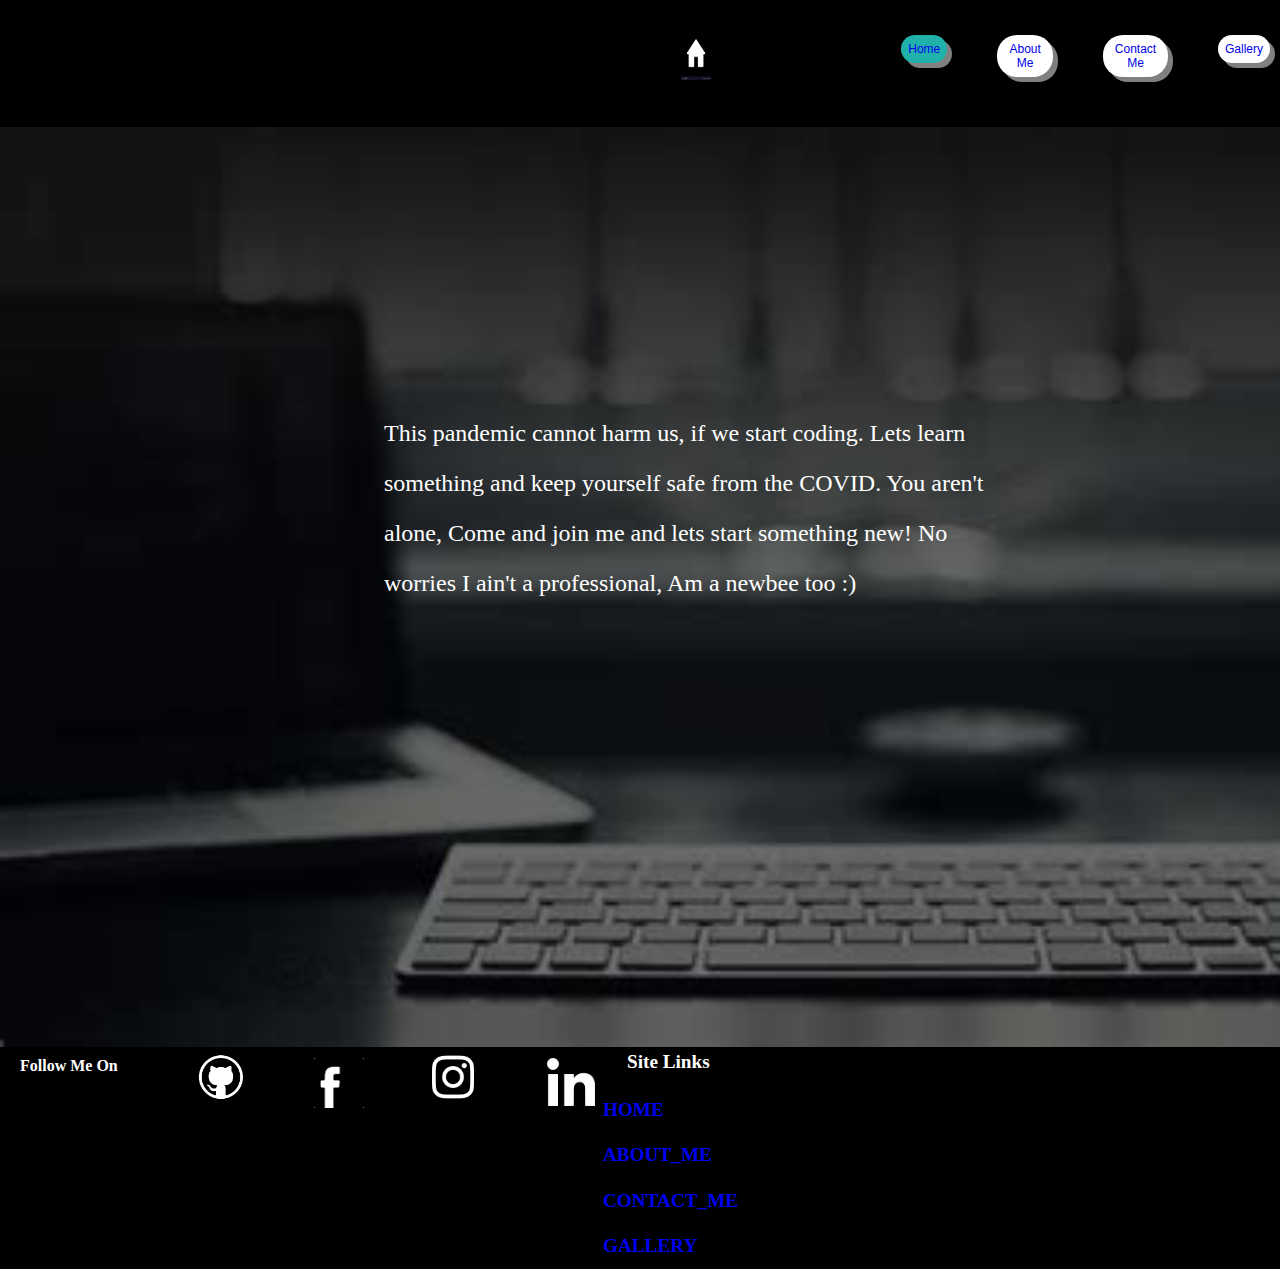
<file: index.html>
<!DOCTYPE html>
<html>
    <head>
        <title>html_assignment</title>
        <meta charset="UTF-8">
        <meta name="viewport" content="width=device-width, initial-scale=1.0, maximum-scale=1.0, user-scalable=no">

        <link href="./index.css" rel="stylesheet">
        
    </head>
    <body>
        <div class="navigation">
            <a class="home" href="index.html"><img id="home1" src="images/home.jpg"></a>
            <nav>
                <ul class="buttons">
                    
                    <li ><button id="home" ><a href="#" active >Home</a></button></li>
                    <li><button><a href="aboutme.html">About Me</a></button></li>
                    <li><button><a href="contactme.html">Contact Me</a></button></li>
                    <li><button><a href="gallery.html">Gallery</a></button></li>
                </ul>
            </nav>
        </div>
        <div class="main">
            <div class="code">            
                <p >This pandemic cannot harm us, if we start coding. Lets learn something and keep yourself
                safe from the COVID. You aren't alone, Come and join me and lets start something
                new! No worries I ain't a professional, Am a newbee too :)</p>
           
            </div>

        </div>
        <div class="footer">
            
            <ul class="social">
                <p class="p">Follow Me On</p>
                <li><a href="https://www.github.com/gadireddysowmya"><img src="images/git.png" id="git"></a></li>
                <li><a href="https://www.facebook.com/sowmi.gadi/"><img src="images/fb.png" id="fb"></a></li>
                <li><a href="https://www.instagram.com/sowmya_.reddy._/"><img src="images//insta.png" id="insta"></a></li>
                <li><a href="https://www.linkedin.com/in/ sowmya-gadireddy-8127661b4"><img src="images/in.png" id="in"></a></li>
            </ul>
            <ul class="links">
                <p class="p">Site Links</p>
                <li><a href="index.html">HOME</a></li>
                <li><a href="aboutme.html">ABOUT_ME</a></li>
                <li><a href="contactme.html">CONTACT_ME</a></li>
                <li><a href="gallery.html">GALLERY</a></li>
            </ul>
        </div>
    </body>
</html>
</file>
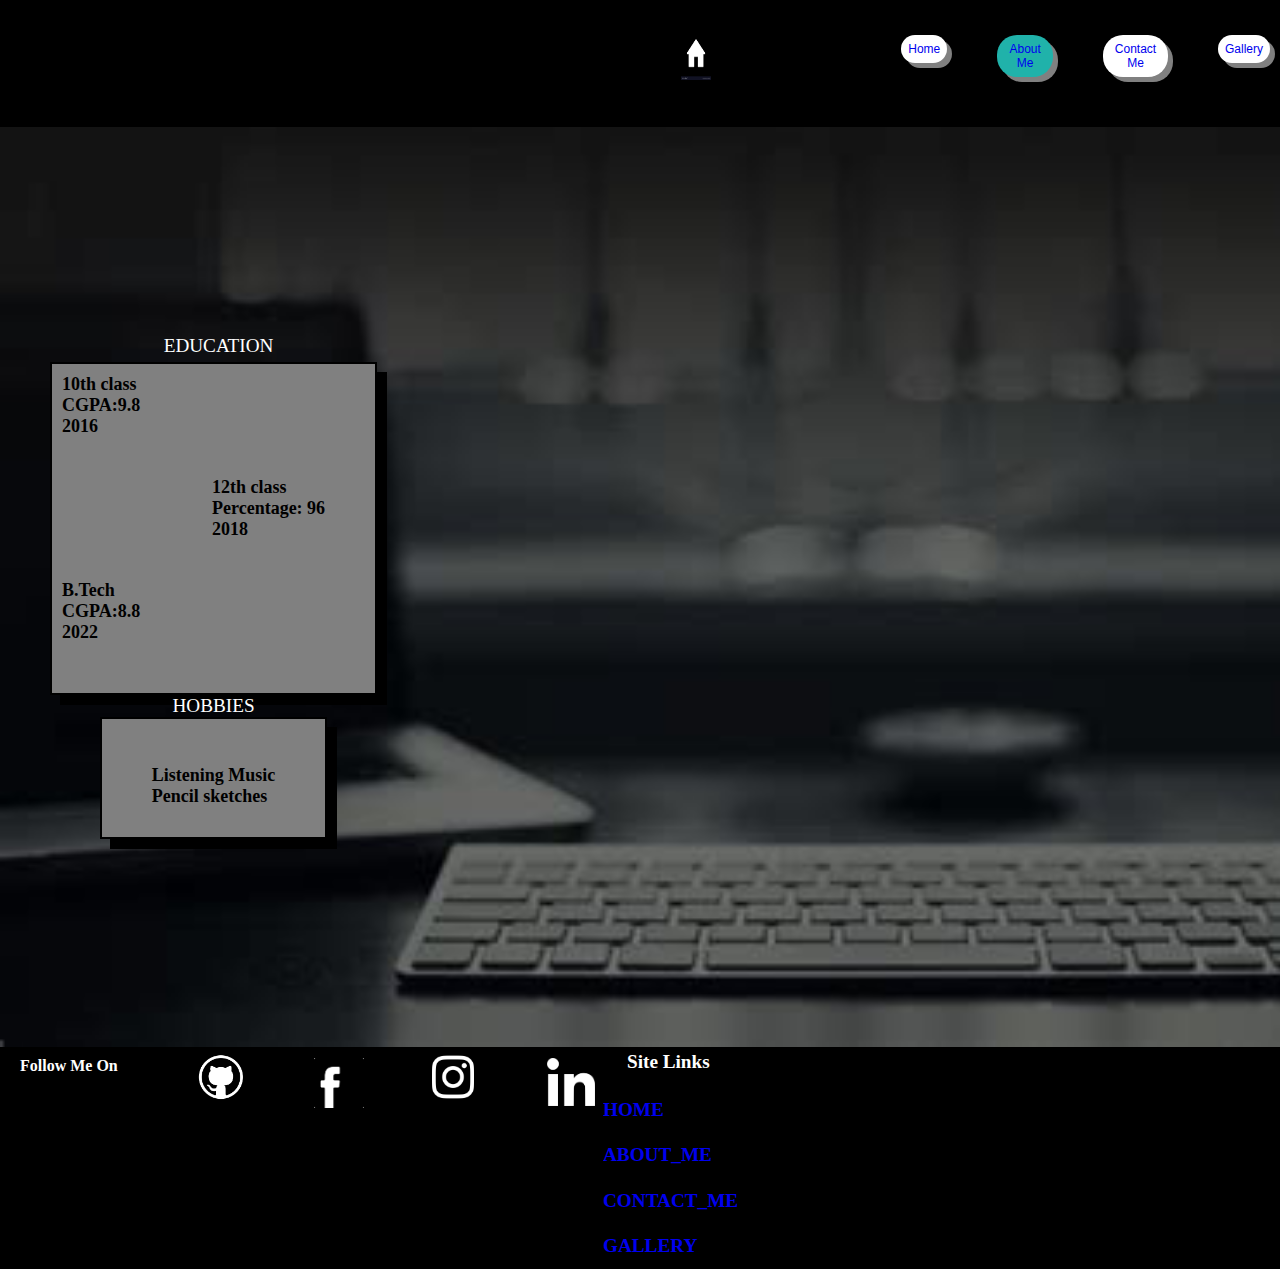
<file: aboutme.html>
<!DOCTYPE html>
<html>
    <head>
        <title>portfolio</title>
        <link href="./index.css" rel="stylesheet">
    </head>
    <body>
        <div class="navigation">
            <a class="home" href="index.html"><img id="home1" src="images/home.jpg"></a>
            <nav>
                <ul>
                    
                    <li ><button ><a href="index.html"  >Home</a></button></li>
                    <li><button id="home"><a href="#" active>About Me</a></button></li>
                    <li><button><a href="contactme.html">Contact Me</a></button></li>
                    <li><button><a href="gallery.html">Gallery</a></button></li>
                </ul>
            </nav>
        </div>
        <div class="main">           
            <div class="cards">
                
                <p ID="edu">EDUCATION</p>
                <div class="skl" id="skl">
                    
                    <div class="tenth">
                        <p>10th class <br> CGPA:9.8 <br> 2016</p>
                    </div>
                    <div class="inter">
                        <p>12th class <br> Percentage: 96 <br> 2018</p>
                    </div>
                    <div class="btech">
                        <p>B.Tech <br> CGPA:8.8 <br> 2022 </p>
                    </div>
                </div>
            
                <p ID="hob">HOBBIES</p>
                <div class="clg" id="clg">
                    <p> <br> Listening Music  <br> Pencil sketches</p>
                </div>
                
            </div>

        </div>
        <div class="footer">
            
            <ul class="social">
                <p class="p">Follow Me On</p>
                <li><a href="https://www.github.com/gadireddysowmya"><img src="images/git.png" id="git"></a></li>
                <li><a href="https://www.facebook.com/sowmi.gadi/"><img src="images/fb.png" id="fb"></a></li>
                <li><a href="https://www.instagram.com/sowmya_.reddy._/"><img src="images//insta.png" id="insta"></a></li>
                <li><a href="https://www.linkedin.com/in/ sowmya-gadireddy-8127661b4"><img src="images/in.png" id="in"></a></li>
            </ul>
            <ul class="links">
                <p class="p">Site Links</p>
                <li><a href="index.html">HOME</a></li>
                <li><a href="aboutme.html">ABOUT_ME</a></li>
                <li><a href="contactme.html">CONTACT_ME</a></li>
                <li><a href="gallery.html">GALLERY</a></li>
            </ul>
        </div>
    </body>
</html>
</file>
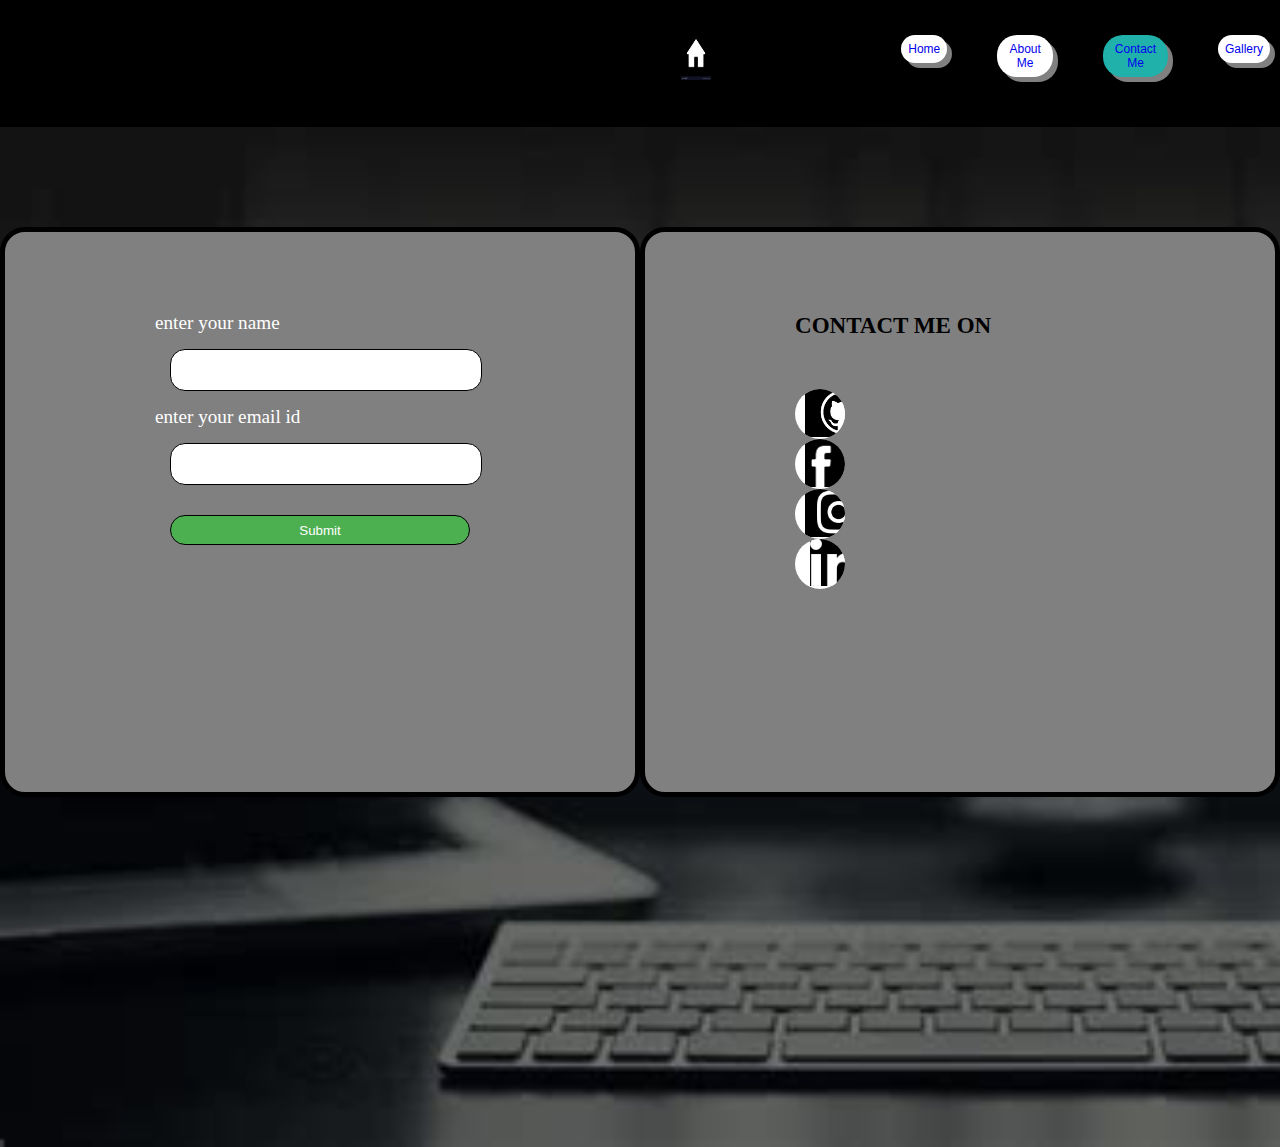
<file: contactme.html>
<!DOCTYPE html>
<html>
    <head>
        <title>portfolio</title>
        <link href="./index.css" rel="stylesheet">
        <script type="text/javascript" src="myscripts.js"></script>

    </head>
    <body>
        <div class="navigation">
            <a class="home" href="index.html"><img id="home1" src="images/home.jpg"></a>
            <nav>
                <ul>
                    
                    <li ><button ><a href="index.html" >Home</a></button></li>
                    <li><button><a href="aboutme.html">About Me</a></button></li>
                    <li><button id="home"><a href="#" active>Contact Me</a></button></li>
                    <li><button><a href="gallery.html">Gallery</a></button></li>
                </ul>
            </nav>
        </div>
            <div class="main" id="contacts">
                
                <form name="myForm" class="form" onsubmit="return validateForm(event)" method="post">

                    <label for="name" >enter your name</label>
                    <input type="text" name="fname" class="name">
                    <br>
                    <label for="email">enter your email id</label>
                    <input type="text" name="email" >
                    <input type="submit" class="submit" value="Submit">

                </form>
              
                <div class="contacts">
                    <p id="c"> CONTACT ME ON </p>
                    <div class="single-contact">
                        <div class="icon">
                            <a href="https://www.github.com/gadireddysowmya"><img src="images/git.png" id="git"></a>
                        </div>
                        
                    </div>
                
                    <div class="single-contact">
                        <div class="icon">
                            <a href="https://www.facebook.com/sowmi.gadi/"><img src="images/fb.png" id="fb"></a>
                        </div>
                        
                    </div>
                
                    <div class="single-contact">
                        <div class="icon">
                            <a href="https://www.instagram.com/sowmya_.reddy._/"><img src="images//insta.png" id="insta"></a>
                        </div>
                        
                    </div>
                
                    <div class="single-contact">
                        <div class="icon">
                            <a href="https://www.linkedin.com/in/ sowmya-gadireddy-8127661b4"><img src="images/in.png" id="in"></a>
                        </div>
                       
                    </div>
                
            </div>
        
    </body>
</html>
</file>
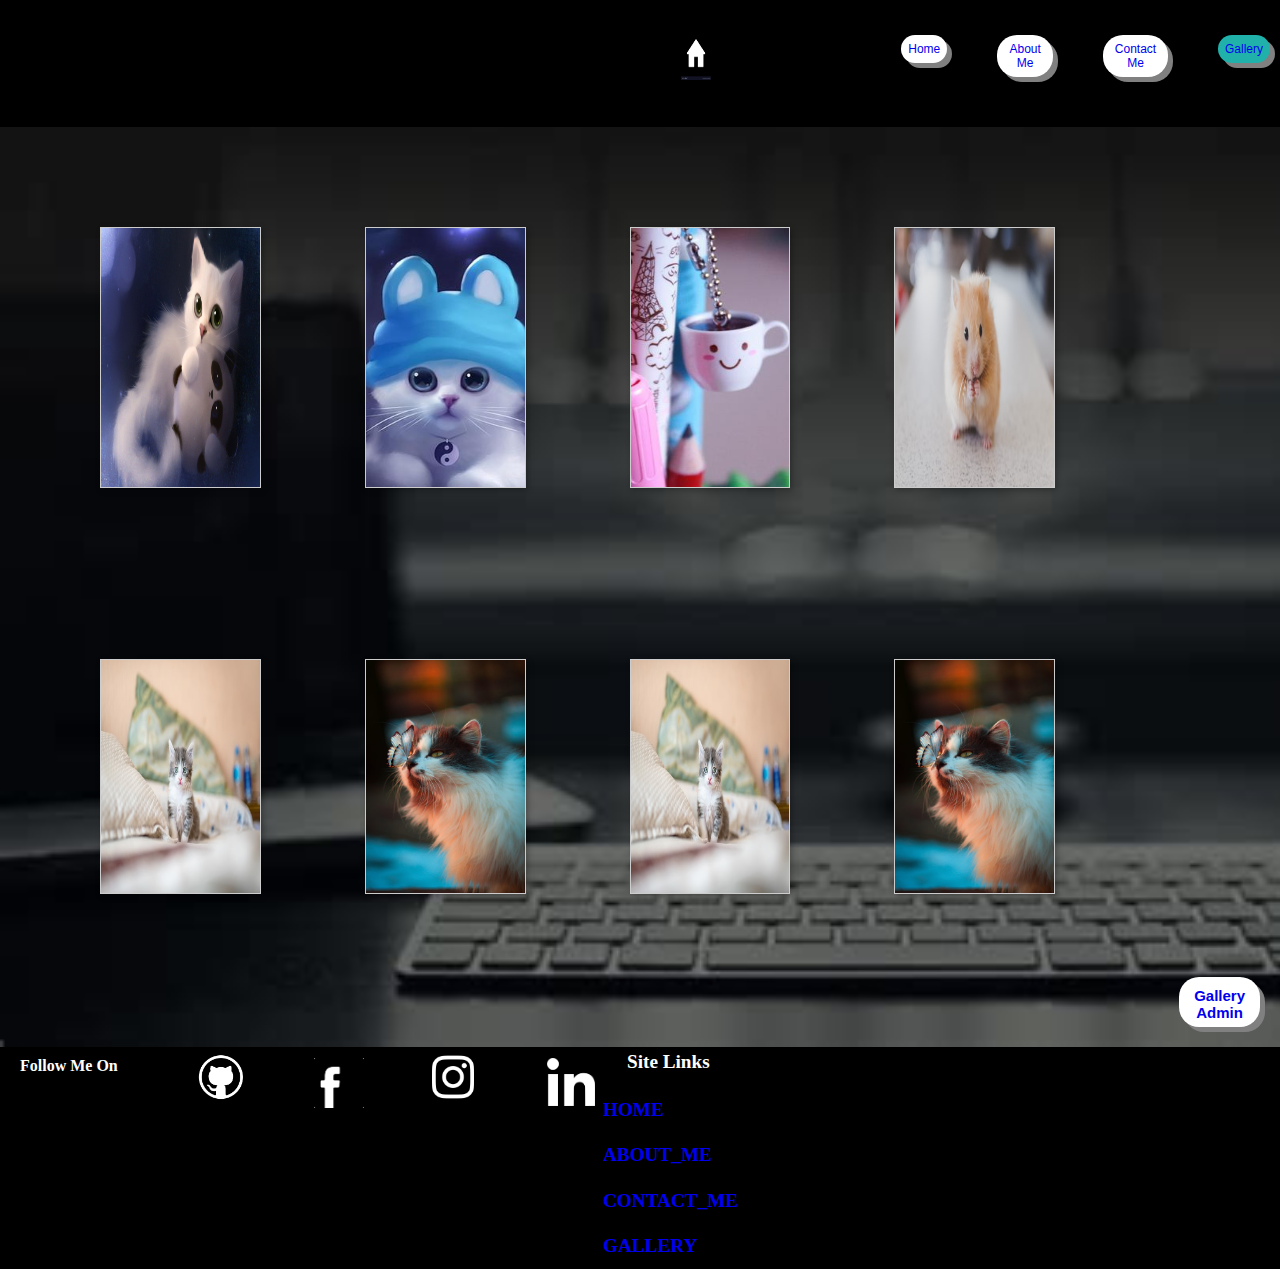
<file: gallery.html>
<!DOCTYPE html>
<html>
    <head>
        <title>portfolio</title>
        <link href="./index.css" rel="stylesheet">
        <script type="text/javascript" src="./gallery.js" ></script>
    </head>
    <body>
        <div class="navigation">
            <a class="home" href="index.html"><img id="home1" src="images/home.jpg"></a>
            <nav>
                <ul>
                    
                    <li ><button ><a href="index.html"  >Home</a></button></li>
                    <li><button><a href="aboutme.html">About Me</a></button></li>
                    <li><button><a href="contactme.html">Contact Me</a></button></li>
                    <li><button id="home"><a href="#" active>Gallery</a></button></li>
                </ul>
            </nav>
        </div>
        <div class="main">
            
            <div class="grid" id="container">  
                
            </div>
        
        
            <button class="galleryAdmin"><a href="./galleryAdmin.html" >Gallery Admin</a></button>
        </div>
        <div class="footer">
            
            <ul class="social">
                <p class="p">Follow Me On</p>
                <li><a href="https://www.github.com/gadireddysowmya"><img src="images/git.png" id="git"></a></li>
                <li><a href="https://www.facebook.com/sowmi.gadi/"><img src="images/fb.png" id="fb"></a></li>
                <li><a href="https://www.instagram.com/sowmya_.reddy._/"><img src="images//insta.png" id="insta"></a></li>
                <li><a href="https://www.linkedin.com/in/ sowmya-gadireddy-8127661b4"><img src="images/in.png" id="in"></a></li>
            </ul>
            <ul class="links">
                <p class="p">Site Links</p>
                <li><a href="index.html">HOME</a></li>
                <li><a href="aboutme.html">ABOUT_ME</a></li>
                <li><a href="contactme.html">CONTACT_ME</a></li>
                <li><a href="gallery.html">GALLERY</a></li>
            </ul>
        </div>
    </body>
</html>
</file>
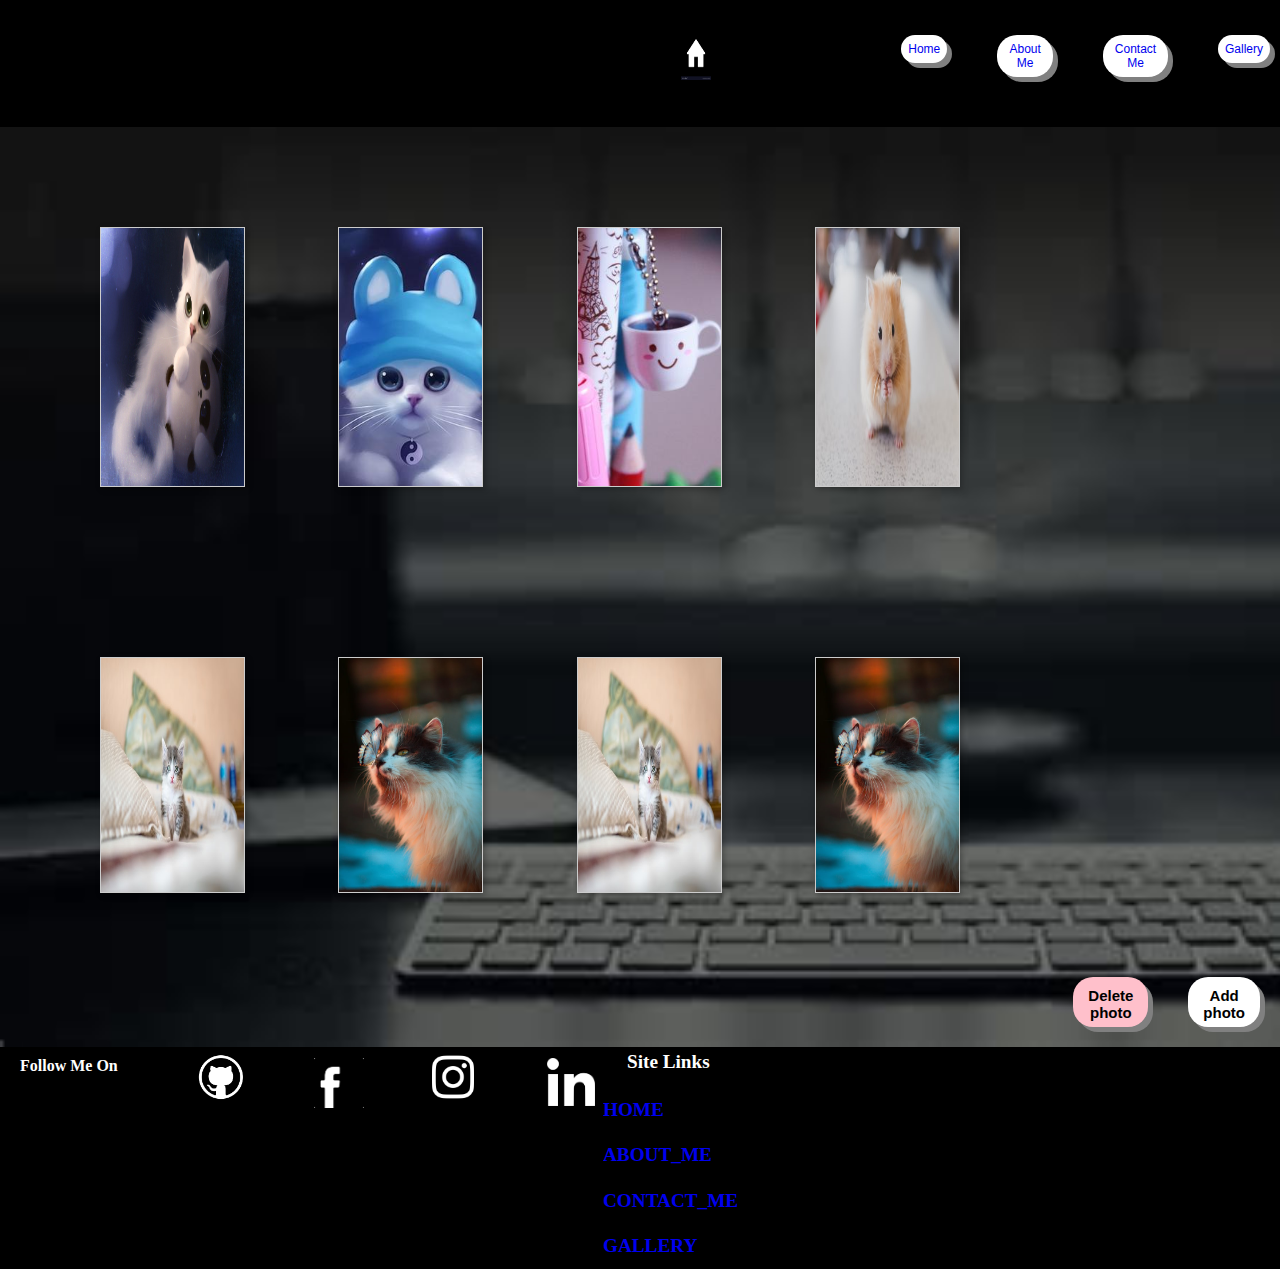
<file: galleryAdmin.html>
<!DOCTYPE html>
<html>
  <head>
    <title>portfolio</title>
    <link href="./index.css" rel="stylesheet" />
    <script type="text/javascript" src="./gallery.js"></script>
  </head>
  <body>
    <div class="navigation">
      <a class="home" href="index.html"
        ><img id="home1" src="images/home.jpg"
      /></a>
      <nav>
        <ul>
          <li>
            <button><a href="index.html">Home</a></button>
          </li>
          <li>
            <button><a href="aboutme.html">About Me</a></button>
          </li>
          <li>
            <button><a href="contactme.html">Contact Me</a></button>
          </li>
          <li>
            <button><a href="./gallery.html" active>Gallery</a></button>
          </li>
        </ul>
      </nav>
    </div>
    <div class="main" id="main">
      <div class="grid" id="container"></div>
      <button
        class="galleryAdmin"
        name="buttonStatus"
        onclick="deleteImage()"
        id="off"
      >
        Delete photo
      </button>
      <button class="galleryAdmin" onclick="showModal()">Add photo</button>
    </div>
    <div id="modal" class="modal-close">
      <span class="close">x</span>
      <form name="form" class="form" onsubmit="addImage(event)">
        <label for="name">enter name of image</label>
        <input type="text" name="name" id="name" class="name" />
        <br />
        <label for="url">enter url</label>
        <input type="text" name="url" class="url" id="url" /><br />
        <label for="description">enter description</label>
        <input
          type="text"
          name="description"
          id="description"
          class="description"
        /><br />
        <label for="date">enter upload date</label>
        <input type="date" name="date" class="date" id="date" />
        <div class="buttons">
          <button class="closeModal" onclick="closeModal(event)">exit</button>
          <input type="submit" class="submit" />
        </div>
      </form>
    </div>

    <div class="footer">
      <ul class="social">
        <p class="p">Follow Me On</p>
        <li>
          <a href="https://www.github.com/gadireddysowmya"
            ><img src="images/git.png" id="git"
          /></a>
        </li>
        <li>
          <a href="https://www.facebook.com/sowmi.gadi/"
            ><img src="images/fb.png" id="fb"
          /></a>
        </li>
        <li>
          <a href="https://www.instagram.com/sowmya_.reddy._/"
            ><img src="images//insta.png" id="insta"
          /></a>
        </li>
        <li>
          <a href="https://www.linkedin.com/in/ sowmya-gadireddy-8127661b4"
            ><img src="images/in.png" id="in"
          /></a>
        </li>
      </ul>
      <ul class="links">
        <p class="p">Site Links</p>
        <li><a href="index.html">HOME</a></li>
        <li><a href="aboutme.html">ABOUT_ME</a></li>
        <li><a href="contactme.html">CONTACT_ME</a></li>
        <li><a href="gallery.html">GALLERY</a></li>
      </ul>
    </div>
  </body>
</html>
</file>
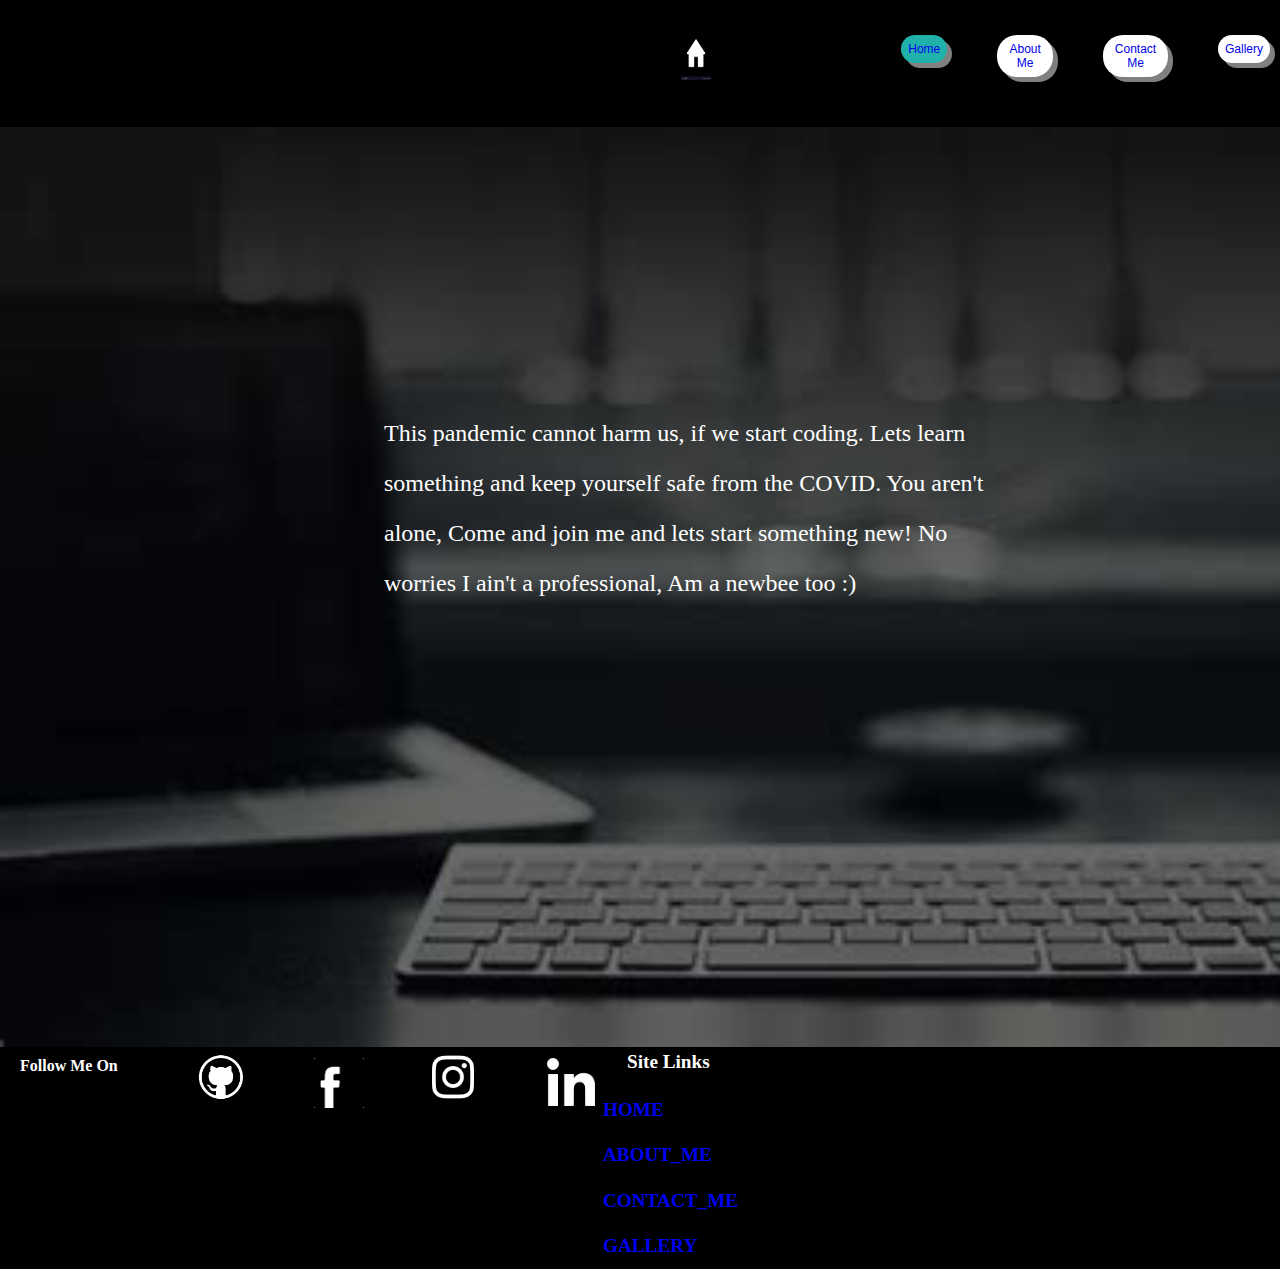
<file: home.html>
<!DOCTYPE html>
<html>
    <head>
        <title>html_assignment</title>
        <meta charset="UTF-8">
        <meta name="viewport" content="width=device-width, initial-scale=1.0, maximum-scale=1.0, user-scalable=no">

        <link href="./index.css" rel="stylesheet">
    </head>
    <body>
        <div class="navigation">
            <a class="home" href="home.html"><img id="home1" src="images/home.jpg"></a>
            <nav>
                <ul class="buttons">
                    
                    <li ><button id="home" ><a href="#" active >Home</a></button></li>
                    <li><button><a href="aboutme.html">About Me</a></button></li>
                    <li><button><a href="contactme.html">Contact Me</a></button></li>
                    <li><button><a href="gallery.html">Gallery</a></button></li>
                </ul>
            </nav>
        </div>
        <div class="main">
            <div class="code">            
                <p >This pandemic cannot harm us, if we start coding. Lets learn something and keep yourself
                safe from the COVID. You aren't alone, Come and join me and lets start something
                new! No worries I ain't a professional, Am a newbee too :)</p>
           
            </div>

        </div>
        <div class="footer">
            
            <ul class="social">
                <p class="p">Follow Me On</p>
                <li><a href="https://www.github.com/gadireddysowmya"><img src="images/git.png" id="git"></a></li>
                <li><a href="https://www.facebook.com/sowmi.gadi/"><img src="images/fb.png" id="fb"></a></li>
                <li><a href="https://www.instagram.com/sowmya_.reddy._/"><img src="images//insta.png" id="insta"></a></li>
                <li><a href="https://www.linkedin.com/in/ sowmya-gadireddy-8127661b4"><img src="images/in.png" id="in"></a></li>
            </ul>
            <ul class="links">
                <p class="p">Site Links</p>
                <li><a href="home.html">HOME</a></li>
                <li><a href="aboutme.html">ABOUT_ME</a></li>
                <li><a href="contactme.html">CONTACT_ME</a></li>
                <li><a href="gallery.html">GALLERY</a></li>
            </ul>
        </div>
    </body>
</html>
</file>
<file: index.css>
body {
  margin: 0;
}
button {
  margin: 20px;
  border-radius: 20px;
  font-size: 15px;
  padding: 10px 15px;
  border: none;
  text-decoration: none;
  background-color: white;
  box-shadow: 5px 5px grey;
}
#home1 {
  height: 50px;
  padding: 30px 10px;
  padding-right: 1000px;
}
button:hover {
  background-color: gold;
  transform: scale(1.2);
}
.navigation {
  background-color: black;
  height: 120px;
  display: flex;
  flex-direction: row;
  justify-content: space-between;
  justify-content: flex-end;
}

#home {
  background-color: lightseagreen;
  color: black;
}
#home:hover {
  background-color: gold;
  transform: scale(1.2);
}
a {
  text-decoration: none;
}
ul {
  list-style: none;
  margin: 0;
  padding: 0;
}
li {
  display: inline-block;

  padding-top: 20px;
}
.main {
  margin: 0;
  background-image: url(images/unnamed.jpg);
  height: 920px;
  background-size: cover;
  color: white;
  display: flex;
}

p {
  margin: 0;
  transform: scale(1) !important;
}
.social :hover {
  transform: scale(1.2);
  transition: 400ms;
}
.footer {
  background-color: black;
  height: 300px;
  color: white;
  font-size: large;
  font-weight: bold;
  display: flex;
  flex-direction: row;
  justify-content: space-around;
  margin-bottom: 0;
}
#git {
  height: 50px !important;
  padding: 5px 10px;
}
#insta {
  height: 50px !important;
  padding: 5px 10px;
}
#fb {
  height: 50px !important;
  padding: 11px 10px;
}
#in {
  height: 48px;
  padding: 11px 15px;
}
.p {
  padding: 20px;
  padding-top: 40px;
}
.code {
  padding: 100px;
  height: 150px;
  line-height: 50px;
  width: 50%;
  font-family: "Gill Sans", "Gill Sans MT", Calibri, "Trebuchet MS", sans-serifq;
  font-size: x-large;
  font-weight: 300px;
  position: relative;
  top: 25%;
  left: 20%;
  box-shadow: 5px 5px dark;
}
#contacts {
  display: flex;
  flex-direction: row;
  padding-top: 100px;
  justify-content: space-around;
  align-content: center;
}
.links {
  display: flex;
  flex-direction: column;
  justify-content: flex-start;
  transform: scale(1.2);
}

.icon {
  top: 0px;
  left: 0px;
  width: 50px !important;
  height: 50px !important;
  border-radius: 25px;
  display: flex;

  justify-content: space-around;
  align-items: center;
  overflow: hidden;
  background-color: white;
}
.icon:hover {
  transform: scale(1.2);
}

.single-contact .icon {
  cursor: pointer;
}
.single-contact:hover .icon-expanded {
  width: 200px;
  cursor: pointer;
}

.single-contact {
  position: relative;
  transition: 1s;
}

.c {
  border: 2px solid black;
}
.cards {
  display: flex;
  flex-direction: column;
  justify-content: center;
  align-items: center;
}
#clg {
  margin-left: 1000px;
}
#c {
  padding-bottom: 50px;
  font-size: larger;
  text-shadow: yellow;
  color: black;
  font-weight: bold;
}
.skl {
  padding: 50px;
  background-color: grey;
  margin: 10px;
  margin-top: 5px;
  margin-left: 30px;
  color: black;
  font-weight: bolder;
  font-size: large;
  border: 2px solid black;
  box-shadow: 10px 10px black;
}
.inter {
  padding-left: 150px;
  padding-top: 40px;
  color: black;
}
#edu {
  font-size: larger;
  color: white;
  padding-bottom: 0px;
  padding-left: 300px;
}

#skills {
  font-size: larger;
  color: white;
  padding-bottom: 0px;
  padding-left: 1000px;
}

#hob {
  padding-left: 1000px;
  padding-bottom: 0px;
  font-size: larger;
  color: white;
}
.clg {
  padding: 25px 50px 30px 50px;
  background-color: grey;
  color: black;
  font-weight: bolder;
  font-size: large;
  border: 2px solid black;
  box-shadow: 10px 10px black;
}
.btech {
  background-color: grey;
  padding-top: 40px;
  color: black;
}
.grid {
  display: grid;
  padding-left: 100px;
  padding-top: 100px;
  grid-template-columns: 1fr 1fr 1fr 1fr;
  align-items: stretch;
}
button:active {
  background-color: pink !important;
}
.grid img {
  border: 1px solid #ccc;
  box-shadow: 2px 2px 6px 0px rgba(0, 0, 0, 0.3);
  width: 60%;
  height: 60%;
}
@media screen and (max-width: 700px) {
  .code {
    display: flex;
    flex-direction: column;
    justify-content: space-evenly;
    align-items: center;
    padding: 4vw 10vw;
  }
  .navigation {
    width: 100%;
    height: 50%;
    flex-direction: row;
  }
  .footer {
    width: 100%;
    height: 90%;
    background-color: black;
  }
  ul {
    width: 100%;
    display: flex;
    justify-content: space-between;
    margin-bottom: 20px;
    padding: 10px 10px;
    transform: none;
  }
  #home1 {
    height: 50px;
    padding: 30px 10px;
    padding-right: 100px;
  }
  .social {
    display: flex;
    flex-direction: row;
    font-size: medium;
    padding: 0;
  }
  .social li {
    padding: 20px 0;
  }
  .navigation button {
    font-size: 12px;
    padding: 7px 7px;
  }
  .navigation li {
    padding-top: 5px;
    padding-left: 10px;
  }
  .links {
    display: flex;
    flex-direction: column;
    font-size: medium;
    padding-left: 50px;
  }
  .p {
    padding-top: 10px;
    padding-bottom: 2px;
  }
  .cards {
    padding-left: 50px;
  }
  #skills {
    padding-left: 100px;
    font-weight: bold;
  }
  .skills {
    float: right;
    padding: 80px;
    margin-top: 20px;
    background-color: grey;
    margin-left: 100px;
    color: black;
    font-weight: bolder;
    font-size: large;
    border: 2px solid black;
    box-shadow: 10px 10px black;
  }
  #home1 {
    padding-left: 500px;
  }

  .skl {
    padding-top: 10px;
    padding-left: 10px;
    background-color: grey;
    margin: 0;
    margin-top: 5px;
    color: black;
    font-weight: bolder;
    font-size: large;
    border: 2px solid black;
    box-shadow: 10px 10px black;
  }
  #edu {
    padding-left: 70px;
    margin-left: 100px;
  }
  #hob {
    padding-left: 0;
  }
  #clg {
    margin-left: 0px;
  }
  .navigation .home {
    padding-left: 800px;
  }
}
.contacts {
  padding: 80px;
  padding-left: 150px;
  font-size: larger;
  background-color: grey;
  width: 400px;
  height: 400px;
  border-radius: 25px;
  border: 5px solid black;
  position: relative;
}
.form {
  height: 400px;
  padding: 80px;
  padding-left: 150px;
  font-size: larger;
  background-color: grey;
  width: 400px;
  border-radius: 25px;
  border: 5px solid black;
}
.form input {
  border-radius: 15px;
  width: 300px;
  height: 30px;
  padding: 5px;
  margin: 15px;
  border: 1px solid black;
}
@media screen and (max-width: 1600px) {
  #home1 {
    height: 50px;
    padding: 30px 10px;
    padding-right: 150px;
  }
  .code {
    display: flex;
    flex-direction: column;
    justify-content: space-evenly;
    align-items: center;
    padding: 4vw 10vw;
  }
  .navigation {
    width: 100%;
    height: 50%;
    flex-direction: row;
  }
  .footer {
    width: 100%;
    height: 90%;
    background-color: black;
  }
  ul {
    width: 100%;
    display: flex;
    justify-content: space-between;
    margin-bottom: 20px;
    padding: 10px 10px;
    transform: none;
  }
  #home1 {
    width: 30px;

    padding-left: 1000px;
  }
  .social {
    display: flex;
    flex-direction: row;
    font-size: medium;
    padding: 0;
  }
  .social li {
    padding: 0px 0;
  }
  .navigation button {
    font-size: 12px;
    padding: 7px 7px;
  }
  .navigation li {
    padding-top: 5px;
    padding-left: 10px;
  }
  .links {
    display: flex;
    flex-direction: column;
    font-size: medium;
    padding-left: 50px;
  }
  .p {
    padding-top: 10px;
    padding-bottom: 2px;
  }
  .cards {
    padding-left: 50px;
  }

  #skills {
    padding-left: 100px;
    font-weight: bold;
  }
  .skills {
    float: right;
    padding: 80px;
    margin-top: 20px;
    background-color: grey;
    margin-left: 100px;
    color: black;
    font-weight: bolder;
    font-size: large;
    border: 2px solid black;
    box-shadow: 10px 10px black;
  }

  .skl {
    padding-top: 10px;
    padding-left: 10px;
    background-color: grey;
    margin: 0;
    margin-top: 5px;
    color: black;
    font-weight: bolder;
    font-size: large;
    border: 2px solid black;
    box-shadow: 10px 10px black;
  }

  #edu {
    padding-left: 10px;
  }
  #hob {
    padding-left: 0;
  }
  #clg {
    margin-left: 0px;
  }
}
#skl {
  float: left;
}
#skills {
  padding-left: 600px;
  font-weight: bold;
}
.skills {
  float: right;
  padding: 80px;
  margin-top: 20px;
  background-color: grey;
  margin-left: 600px;
  color: black;
  font-weight: bolder;
  font-size: large;
  border: 2px solid black;
  box-shadow: 10px 10px black;
}
.submit {
  background-color: #4caf50;
  border: none;
  color: white;
  padding: 10px 10px;
  text-decoration: none;
}

.galleryAdmin {
  height: 50px;
  margin-top: 850px;
  text-align: center;
  font-weight: bold;
}
.modal-open {
  height: 100vh;
  width: 100vw;
  position: absolute;
  top: 0px;
  background-color: rgba(0, 0, 0, 0.5);
  display: flex;
  justify-content: center;
  align-items: center;
}

.modal-close {
  display: none;
}
#main {
  margin: 0;
  background-image: url(images/unnamed.jpg);
  height: 100%;
  background-size: cover;
  color: white;
  display: flex;
}
.submit:hover {
  transform: scale(1.2);
}

.buttons {
  display: flex;
  justify-content: space-between;
}
.closeModal {
  margin-left: 0;
  background-color: #4caf50;
  color: white;
  border: 1px solid black;
  border-radius: 50px;
  height: 30px;
  padding: 20px 50px;
  padding-top: 5px;
  text-align: center;
}
.closeModal:hover {
  background-color: #4caf50;
}

#on {
  background-color: lightgreen;
}
#off {
  background-color: pink;
}
</file>
